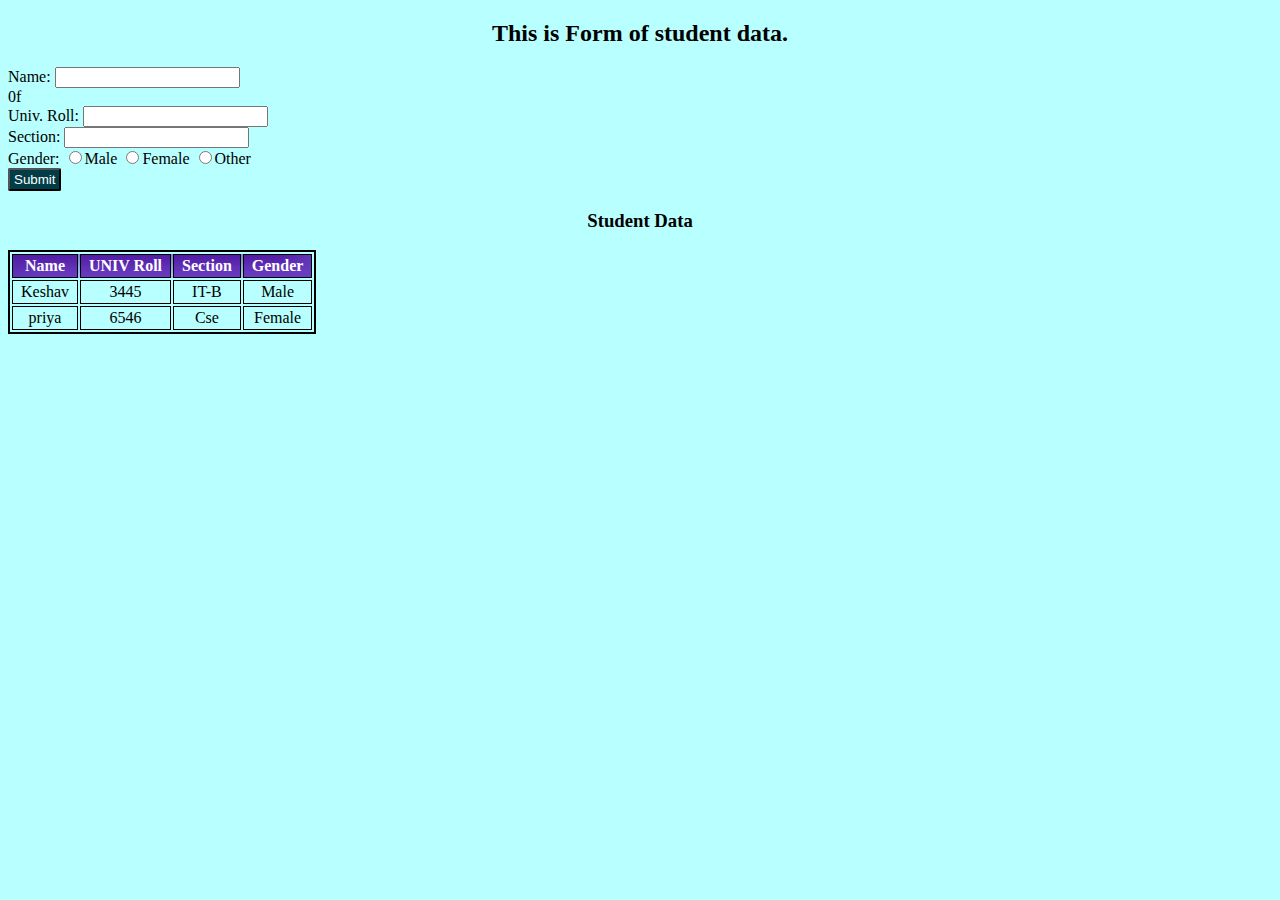
<file: Updating form/index.html>
<!DOCTYPE html>
<html lang="en">
<head>
    <meta charset="UTF-8">
    <meta http-equiv="X-UA-Compatible" content="IE=edge">
    <meta name="viewport" content="width=device-width, initial-scale=1.0">
    <title>Class data</title>
</head>

<link rel="stylesheet" href="style.css">

<body style="background-color: rgb(184, 255, 255);">
        <h2>This is Form of student data.</h2>
    <form action="https://dev.to/keshavcodex">
        <div style="text-align: left;">
            <div>
                <label for="name">Name:</label>
                <input type="text">
            </div>0f
            <div>
                <label for="roll">Univ. Roll:</label>
                <input type="number">
            </div>
            <div>
                <label for="section">Section:</label>
                <input type="text">
            </div>
            <div>
                <label for="gender">Gender:</label>
                <input type="radio" name="gen">Male
                <input type="radio" name="gen">Female
                <input type="radio" name="gen">Other
            </div>
            <input class="button" type="submit" value="Submit" name="Submit button">
        </div>
        
    </form>
    <h3 style="text-align: center;">Student Data</h3>
    <table >
        <thead>
            <tr class="depthButton">
                <th>Name</th>
                <th>UNIV Roll</th>
                <th>Section</th>
                <th>Gender</th>
            </tr>
        </thead>
        <thead>
            <tr>
                <td>Keshav</td>
                <td>3445</td>
                <td>IT-B</td>
                <td>Male</td>
            </tr>
            <tr>
                <td>priya</td>
                <td>6546</td>
                <td>Cse</td>
                <td>Female</td>
            </tr>
            
        </thead>
    </table>
</body>
</html>
</file>
<file: Updating form/style.css>
table{
    border:2px solid black;
    text-align: center;
    float: center;
}
tr,td,th{
    border: 1px solid black;
    padding:2px 8px;
}

.depthButton{
    color: white;
    text-shadow: burlywood;
    border-radius: 2px;
    background:rgb(97, 33, 180);
    box-shadow: inset -16px -16px 21px #9597fd49, inset 16px 16px 21px #35038680;
}
h2,h3{
    text-align: center;
}
.button{
    border-radius: 2px;
    cursor: pointer;
    color:rgb(255, 255, 255); 
    background-color: rgb(0, 61, 70);
    padding:2px 4px;
    float: auto;
}
.button:hover{ 
    color:rgb(255, 255, 255); 
    background-color: rgb(0, 173, 9);

}
</file>
